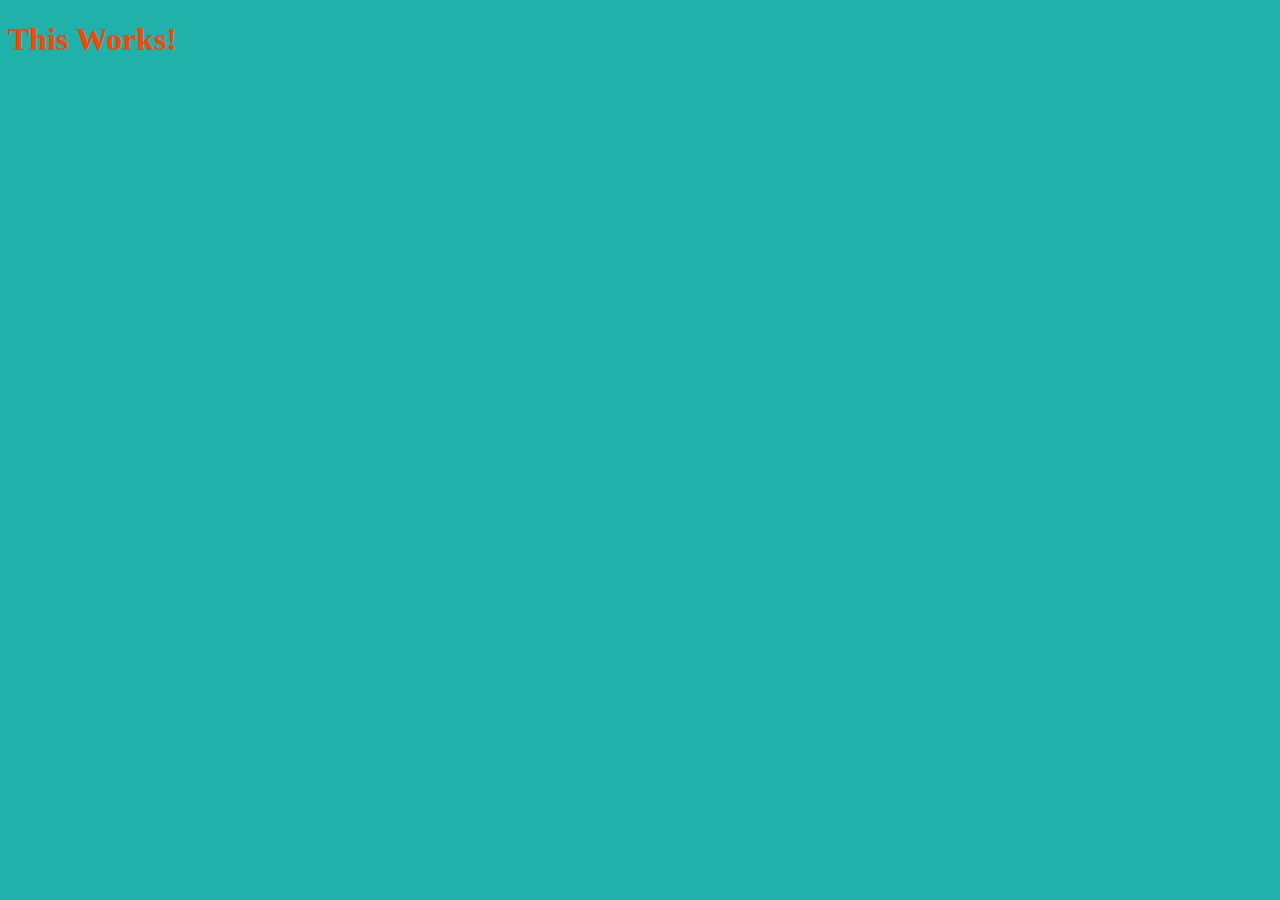
<file: js-practice-classList/index.html>
<!DOCTYPE html>
<html>
  <head>
    <title>Something</title>
    <link rel="stylesheet" href="index.css" />
    <!-- rel는 현재 문서와 외부 리소스 사이의 관계 명시 (필수 속성) -->
    <!-- href는 hypertext reference의 약자로, 연결할 주소를 지정하는 속성 -->
  </head>
  <body>
    <h1 id="title" class="btn">This Works!</h1>
    <script src="index.js"></script>
  </body>
</html>
</file>
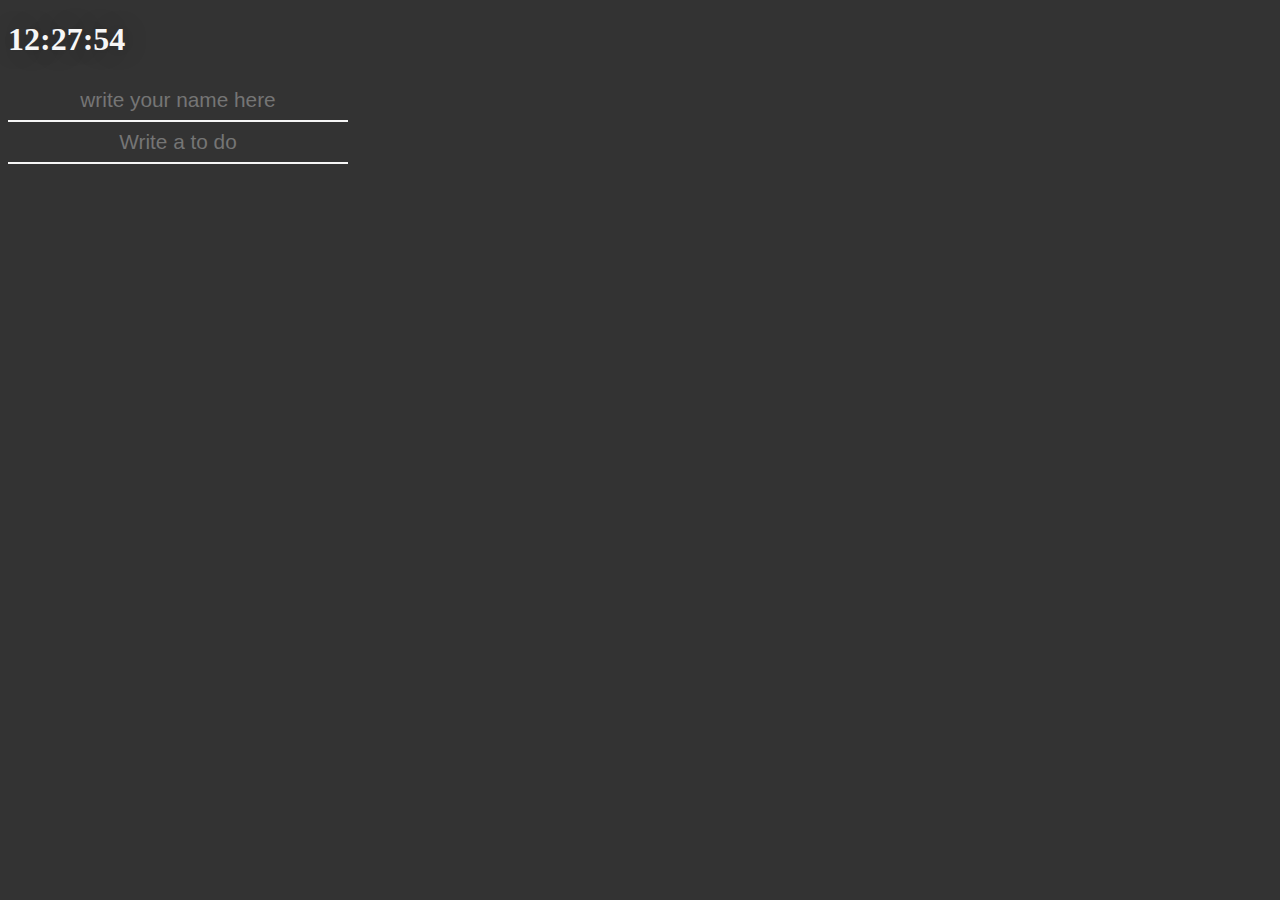
<file: momentum/index.html>
<!DOCTYPE html>
<html lang="en">
  <head>
    <meta charset="UTF-8" />
    <meta name="viewport" content="width=device-width, initial-scale=1.0" />
    <title>Document</title>
    <link rel="stylesheet" href="assets/css/index.css" />
  </head>
  <body>
    <div class="js-clock">
      <h1>00:00</h1>
    </div>
    <form class="js-greetingForm form">
      <input type="text" placeholder="write your name here" />
    </form>
    <h4 class="js-greetings greetings"></h4>
    <form class="js-todoForm">
      <input type="text" placeholder="Write a to do" />
    </form>
    <ul class="todoList"></ul>
    <script src="assets/js/clock.js"></script>
    <script src="assets/js/greeting.js"></script>
    <script src="assets/js/todo.js"></script>
  </body>
</html>
</file>
<file: js-practice-classList/index.css>
body {
  background-color: lightseagreen;
}

h1 {
  color: orangered;
  transition: color 0.5s ease-in-out;
}

.btn {
  cursor: pointer;
}

.clicked {
  color: white;
}
</file>
<file: momentum/assets/css/index.css>
body {
  background-color: #333333;
  color: #f6f6f6;
  text-shadow: 0 0 25px rgba(0, 0, 0, 0.3);
}

.sans-serif {
  font-family: sans-serif;
}

.center {
  padding-top: 110px;
  text-align: center;
}

.center-below {
  margin: auto;
  height: 200px;
  width: 400px;
}

.clock {
  font-size: 10em;
  margin: 0;
}

input[type="text"] {
  height: 40px;
  width: 300px;
  padding: 0 20px;
  background-color: transparent;
  color: #f6f6f6;
  border: none;
  border-bottom: 2px solid #f6f6f6;
  text-align: center;
  font-size: 1.3em;
}

.js-toDoForm > input {
  margin-top: 30px;
  background-color: rgba(246, 246, 246, 0.6);
  color: #222222;
}

.js-toDoList {
  margin-left: 10%;
  font-size: 1.3em;
  height: 200px;
  list-style-type: none;
  overflow: auto;
}

li {
  display: flex;
  align-items: center;
}

.delBtn {
  margin-right: 7px;
}

.js-greetings {
  margin: 0;
  text-align: center;
  font-size: 1.9em;
}

.form,
.greetings {
  display: none;
}

.showing {
  display: inline-block;
}

.js-weather {
  position: absolute;
  right: 20px;
  bottom: 20px;
  font-size: 1.2em;
}

@keyframes fadeIn {
  from {
    opacity: 0;
  }
  to {
    opacity: 1;
  }
}

.bgImage {
  position: absolute;
  top: 0;
  left: 0;
  width: 100%;
  height: 100%;
  z-index: -1;
  animation: fadeIn 1s linear;
}
</file>
